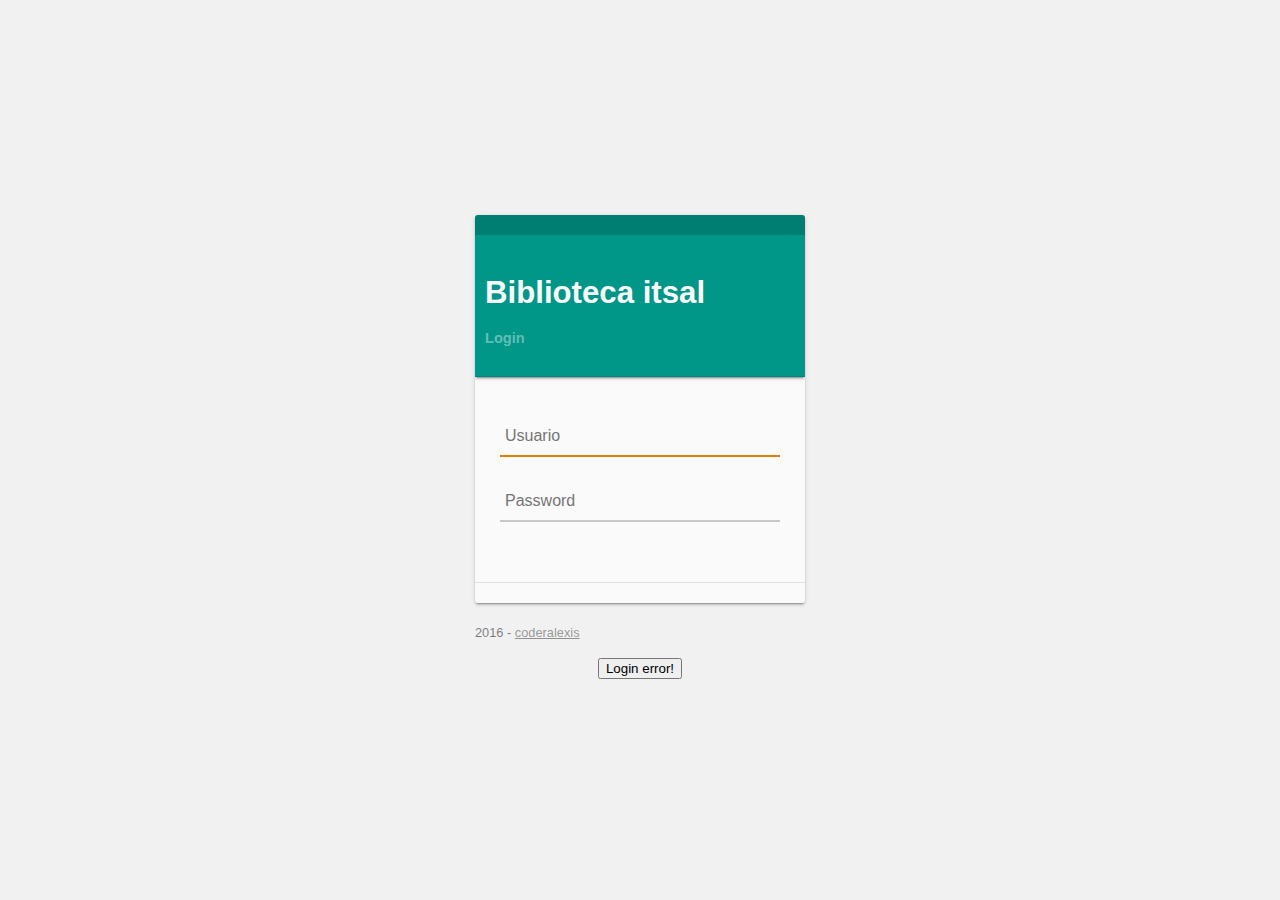
<file: login.html>
<!DOCTYPE html>
<html lang="en">
<head>
    <meta charset="UTF-8">
    <title>Login</title>
    <script src="js/jquery.js"></script>
    <link rel="stylesheet" href="css/estilologin.css">
    <link href="https://file.myfontastic.com/VHn7Em5EUuJvhFDrj6qt8C/icons.css" rel="stylesheet">
</head>
<body>
<div class="login-container">
    <section class="login" id="login">
        <header>
            <h2>Biblioteca itsal</h2>
            <h4>Login</h4>
        </header>
        <form class="login-form" action="#" method="post">
            <input type="text" class="login-input" placeholder="Usuario" required autofocus/>
            <input type="password" class="login-input" placeholder="Password" required/>
            <div class="submit-container">
                <!--<button type="submit" class="login-button">SIGN IN</button>-->
                <a class="linkentrar" href="https://www.youtube.com/watch?v=JGCsyshUU-A" > <i class="icon-arrow-circle-right"></i> </a>
            </div>
        </form>
    </section>
    <p>2016 - <a href="https://www.twitter.com/isacfadoni">coderalexis</a></p>
</div>
<button id="e1">Login error!</button>


<script>
    var form = document.getElementById('login');
    var buttonE1 = document.getElementById('e1');

    buttonE1.addEventListener('click', function () {
        form.classList.add('error_1');
        setTimeout(function () {
            form.classList.remove('error_1');
        }, 3000);
    });
</script>
</body>
</html>
</file>
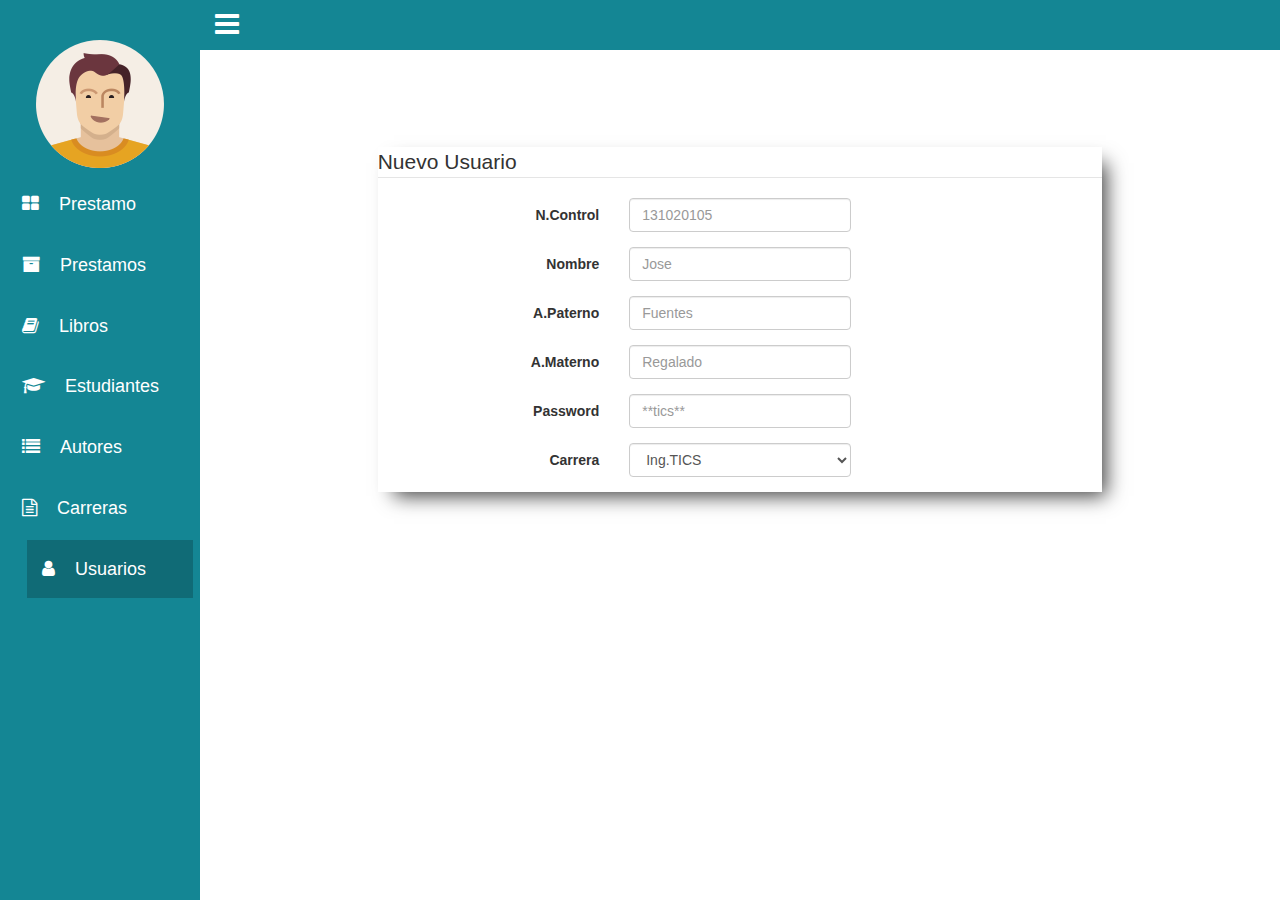
<file: usuarios.html>
<!DOCTYPE html>
<html lang="en">

<head>
  <meta charset="UTF-8">
  <title>Usuarios</title>
  <meta name="viewport" content="width=device-width, initial-scale=1">
  <link rel="stylesheet" href="css/estilo.css">
  <link rel="stylesheet" href="css/estilomenu.css">
  <link rel="stylesheet" href="https://maxcdn.bootstrapcdn.com/font-awesome/4.6.3/css/font-awesome.min.css">
  <link rel="stylesheet" href="https://maxcdn.bootstrapcdn.com/bootstrap/3.3.6/css/bootstrap.min.css">
  <link rel="stylesheet" href="css/estiloform.css">

  <script src="js/jquery.js" type="text/javascript"></script>

  <script src="js/base.js" charset="utf-8"></script>
	<script src="js/SQLite.js" type="text/javascript"></script>
</head>

<body>
  <main class="main">
    <aside class="main-sidebar">
      <center>
        <img class="foto" src="img/default3.png" alt="JoseAlexis">
      </center>
      <ul class="menu">
        <li><a href="#"><i class="fa fa-th-large"></i>Prestamo</a></li>
        <li><a href="#"><i class="fa fa-archive"></i>Prestamos</a></li>
        <li><a href="libros.html"><i class="fa fa-book"></i>Libros</a></li>
        <li><a href="estudiantes.html"><i class="fa fa-graduation-cap"></i>Estudiantes</a></li>
        <li><a href="autores.html"><i class="fa fa-list"></i>Autores</a></li>
        <li><a href="carreras.html"><i class="fa fa-file-text-o"></i>Carreras</a></li>
        <li><a href="usuarios.html" class="active sangria"><i class="fa fa-user"></i>Usuarios</a></li>
      </ul>
    </aside>

    <div class="main-content">
      <header>
        <nav class="menu">
          <ul>
            <li>
              <a href="#" class="custom-button js-toggle-sidebar"> <i class="fa fa-bars"></i> </a>
            </li>
          </ul>
        </nav>
      </header>
      <section class="padding-box">
        <div class="central">
          <form class="form-horizontal form_estudiante">
            <fieldset>

              <section id="resultado"></section>

              <!-- Form Name -->
              <legend>Nuevo Usuario</legend>

              <!-- Text input-->
              <div class="form-group">
                <label class="col-md-4 control-label" for="ncontrol">N.Control</label>
                <div class="col-md-4">
                  <input id="ncontrol" name="ncontrol" type="text" placeholder="131020105" class="form-control input-md" required="">
                </div>
              </div>

              <!-- Text input-->
              <div class="form-group">
                <label class="col-md-4 control-label" for="nombre">Nombre</label>
                <div class="col-md-4">
                  <input id="nombre" name="Nombre" type="text" placeholder="Jose" class="form-control input-md" required="">

                </div>
              </div>

              <!-- Text input-->
              <div class="form-group">
                <label class="col-md-4 control-label" for="apaterno">A.Paterno</label>
                <div class="col-md-4">
                  <input id="apaterno" name="apaterno" type="text" placeholder="Fuentes" class="form-control input-md" required="">

                </div>
              </div>

              <!-- Text input-->
              <div class="form-group">
                <label class="col-md-4 control-label" for="amaterno">A.Materno</label>
                <div class="col-md-4">
                  <input id="amaterno" name="amaterno" type="text" placeholder="Regalado" class="form-control input-md">

                </div>
              </div>

              <!-- Password input-->
              <div class="form-group">
                <label class="col-md-4 control-label" for="password">Password</label>
                <div class="col-md-4">
                  <input id="password" name="password" type="password" placeholder="**tics**" class="form-control input-md" required="">

                </div>
              </div>

              <!-- option input-->
              <div class="form-group">
                <label class="col-md-4 control-label" for="option">Carrera</label>
                <div class="col-md-4">
                  <select id="option" name="option" class="form-control">
                    <option>Ing.TICS</option>
                    <option>Ing.Mecanica</option>
                    <option>Ing.Acuicultura</option>
                    <option>Ing.Electronica</option>
                    <option>Ing.Gestion Empresarial</option>
                  </select>
                </div>
              </div>

            </fieldset>
          </form>

















        </div>
      </section>
    </div>
  </main>
  <script src="util/jquery2.js"></script>
  <script type="text/javascript">
    $(function() {
      $(".js-toggle-sidebar").on("click", function(e) {
        e.preventDefault();

        $(".main").toggleClass("is-hidden");
      });
    });
  </script>

</body>

</html>
</file>
<file: css/estilologin.css>
html {
    height: 97%;
}

body {
    display: flex;
    flex-direction: column;
    justify-content: center;
    align-items: center;
    position: relative;
    min-height: 100%;
    background: #F1F1F1;
}

/* Animation Keyframes */
@keyframes scale_header {
    0%   {max-height: 0px; margin-bottom: 0px; opacity: 0;}
    100% {max-height: 117px; margin-bottom: 25px; opacity: 1;}
}

@keyframes input_opacity {
    0%   {transform: translateY(-10px); opacity: 0}
    100% {transform: translateY(0px); opacity: 1}
}

@keyframes text_opacity {
    0% {color: transparent;}
}

@keyframes error_before {
    0%   {height: 5px; background: rgba(0, 0, 0, 0.156); color: transparent;}
    10%  {height: 117px; background: #FFFFFF; color: #C62828}
    90%  {height: 117px; background: #FFFFFF; color: #C62828}
    100% {height: 5px; background: rgba(0, 0, 0, 0.156); color: transparent;}
}


/* Login Form */
.login-container {
    display: flex;
    flex-direction: column;
    align-items: center;
    position: relative;
    width: 340px;
    height: auto;
    padding: 5px;
    box-sizing: border-box;
}

.login-container img {
    width: 200px;
    margin: 0 0 20px 0;
}

.login-container p {
    align-self: flex-start;
    font-family: 'Roboto', sans-serif;
    font-size: 0.8rem;
    color: rgba(0, 0, 0, 0.5);
}

.login-container p a {
    color: rgba(0, 0, 0, 0.4);
}

.login {
    position: relative;
    width: 100%;
    padding: 10px;
    margin: 0 0 10px 0;
    box-sizing: border-box;
    border-radius: 3px;
    background: #FAFAFA;
    overflow: hidden;
    animation: input_opacity 0.2s cubic-bezier(.55, 0, .1, 1);
    box-shadow: 0 2px 2px 0 rgba(0, 0, 0, 0.14),
    0 1px 5px 0 rgba(0, 0, 0, 0.12),
    0 3px 1px -2px rgba(0, 0, 0, 0.2);
}

.login > header {
    position: relative;
    width: 100%;
    padding: 10px;
    margin: -10px -10px 25px -10px;
    border-bottom: 1px solid rgba(0, 0, 0, 0.1);
    background: #009688;
    font-family: 'Roboto', sans-serif;
    font-size: 1.3rem;
    color: #FAFAFA;
    animation: scale_header 0.6s cubic-bezier(.55, 0, .1, 1), text_opacity 1s cubic-bezier(.55, 0, .1, 1);
    box-shadow: 0px 2px 2px 0px rgba(0, 0, 0, 0.14),
    0px 1px 5px 0px rgba(0, 0, 0, 0.12),
    0px 3px 1px -2px rgba(0, 0, 0, 0.2);
}

.login > header:before {
    content: '';
    display: flex;
    justify-content: center;
    align-items: center;
    position: absolute;
    width: 100%;
    height: 5px;
    padding: 10px;
    margin: -10px 0 0px -10px;
    box-sizing: border-box;
    background: rgba(0, 0, 0, 0.156);
    font-family: 'Roboto', sans-serif;
    font-size: 0.9rem;
    color: transparent;
    z-index: 5;
}

.login.error_1 > header:before,
.login.error_2 > header:before {
    animation: error_before 3s cubic-bezier(.55, 0, .1, 1);
}

.login.error_1 > header:before {
    content: 'Invalid username or password!';
}

.login.error_2 > header:before {
    content: 'Invalid or expired Token!';
}

.login > header h2 {
    margin: 50px 0 10px 0;
}

.login > header h4 {
    font-size: 0.7em;
    animation: text_opacity 1.5s cubic-bezier(.55, 0, .1, 1);
    color: rgba(255, 255, 255, 0.4);
}

/* Form */
.login-form {
    padding: 15px;
    box-sizing: border-box;
}


/* Inputs */
.login-input {
    position: relative;
    width: 100%;
    padding: 10px 5px;
    margin: 0 0 25px 0;
    border: none;
    border-bottom: 2px solid rgba(0, 0, 0, 0.2);
    box-sizing: border-box;
    background: transparent;
    font-size: 1rem;
    font-family: 'Roboto', sans-serif;
    font-weight: 500;
    opacity: 1;
    animation: input_opacity 0.8s cubic-bezier(.55, 0, .1, 1);
    transition: border-bottom 0.2s cubic-bezier(.55, 0, .1, 1);
}

.login-input:focus {
    outline: none;
    border-bottom: 2px solid #E37F00;
}


/* Submit Button */
.submit-container {
    display: flex;
    flex-direction: row;
    justify-content: flex-end;
    position: relative;
    padding: 10px;
    margin: 35px -25px -25px -25px;
    border-top: 1px solid rgba(0, 0, 0, 0.1);
}

.login-button {
    padding: 10px;
    border: none;
    border-radius: 3px;
    background: transparent;
    font-family: 'Roboto', sans-serif;
    font-size: 0.9rem;
    font-weight: 500;
    color: #E37F00;
    cursor: pointer;
    opacity: 1;
    animation: input_opacity 0.8s cubic-bezier(.55, 0, .1, 1);
    transition: background 0.2s ease-in-out;
}

.login-button.raised {
    padding: 5px 10px;
    color: #FAFAFA;
    background: #E37F00;
    box-shadow: 0px 2px 2px 0px rgba(0, 0, 0, 0.137255),
    0px 1px 5px 0px rgba(0, 0, 0, 0.117647),
    0px 3px 1px -2px rgba(0, 0, 0, 0.2);
}

.login-button:hover {
    background: rgba(0, 0, 0, 0.05);
}

.login-button.raised:hover {
    background: #FDAB43;
}

a:visited {
    color: #009688;
}

.linkentrar{
    font-size: 40px;
    transition: all .3s;
    color: #009688;
}
.linkentrar:hover{
    cursor: pointer;
}
</file>
<file: css/estilo.css>
*, *:before, *:after {
  -webkit-box-sizing: border-box;
  -moz-box-sizing: border-box;
  -ms-box-sizing: border-box;
  -o-sizing: border-box;
}
.padding-box {
  padding: 1.2em 1.6em;
}
h1 {
  margin: 0 0 0.5em;
}
.custom-button {
  text-decoration: none;
  /*
  display: inline-block;
  */
  color: lightblue;
  /*
  padding: 0.6em 0.8em;
  border: 2px solid #fff;
  */
  -webkit-transition: border-color 0.3s ease, color 0.3s ease;
  -moz-transition: border-color 0.3s ease, color 0.3s ease;
  -o-transition: border-color 0.3s ease, color 0.3s ease;
  -ms-transition: border-color 0.3s ease, color 0.3s ease;
  transition: border-color 0.3s ease, color 0.3s ease;
}

/*
.custom-button:hover {
  border-color: #c00;
  color: #c00;
}
*/


/*
.custom-button:active {
  -webkit-transform: scale(1.05);
  -moz-transform: scale(1.05);
  -o-transform: scale(1.05);
  -ms-transform: scale(1.05);
  transform: scale(1.05);
}
*/

.main-sidebar {
  position: fixed;
  top: 0;
  left: 0;
  background: #148694;
  width: 200px;
  height: 100%;
  overflow: hidden;
}
.main-sidebar .menu {
  list-style: none;
  margin: 0;
  padding: .5em;
}
.main-sidebar li {
  margin-bottom: .2em;
}
.main-sidebar li:last-child {
  margin-bottom: 0;
}
.main-sidebar a {
  color: #fff;
  text-decoration: none;
  white-space: nowrap;
}
.main-content {
  padding-left: 200px;
}
.main-sidebar, .main-content {
  -webkit-transition: all 0.3s ease;
  -moz-transition: all 0.3s ease;
  -o-transition: all 0.3s ease;
  -ms-transition: all 0.3s ease;
  transition: all 0.3s ease;
}
.main.is-hidden .main-sidebar {
  width: 0;
}
.main.is-hidden .main-content {
  padding-left: 0;
}
.main-sidebar {
  overflow-y: auto;
}
.main-sidebar .foto {
  margin-top: 40px;
}

th{
  text-align: center !important;
}

table{
  -webkit-box-shadow: 10px 10px 19px -6px rgba(0, 0, 0, 0.75);
 -moz-box-shadow: 10px 10px 19px -6px rgba(0, 0, 0, 0.75);
 box-shadow: 10px 10px 19px -6px rgba(0, 0, 0, 0.75);
}
</file>
<file: css/estilomenu.css>
body {
  margin: 0;
}
header {
  width: 100%;
  background: #148694;
  position: fixed;
  z-index: 1000;
}
header label {
  display: none;
  width: 30px;
  padding: 10px;

  height: 30px;
}
header label:hover {
  cursor: pointer;
  background-color: rgba(0, 0, 0, 0.3);
}
.menu ul {
  list-style: none;
  margin: 0;
  padding: 0;
  display: flex;
  justify-content: space-between;
}
.menu li:hover {
  background: rgba(0, 0, 0, 0.3);
}
.menu li a {
  display: block;

  padding: 10px 15px;

  color: #fff;
  text-decoration: none;
  font-size: 18px;
  transition: all .5s;
}
.menu>ul>li>a{
  font-size: 28px;
  padding: 5px 15px;
}


.main-sidebar .menu li{
  line-height: 38px;
  padding: 0;

}
.main-sidebar .menu li i {
  margin-right: 20px;
}
.main-sidebar .menu li a:hover {
  margin-left: 20px;
}

.active {
  background-color: rgba(0, 0, 0, 0.2);
}
.sangria{
  margin-left: 20px;
}
</file>
<file: css/estiloform.css>
.central{
  padding-top: 70px;
}

.form_estudiante{
  margin: auto;
  width: 70%;
  -webkit-box-shadow: 10px 10px 19px -6px rgba(0, 0, 0, 0.75);
 -moz-box-shadow: 10px 10px 19px -6px rgba(0, 0, 0, 0.75);
 box-shadow: 10px 10px 19px -6px rgba(0, 0, 0, 0.75);
 margin-top: 60px;
}
</file>
